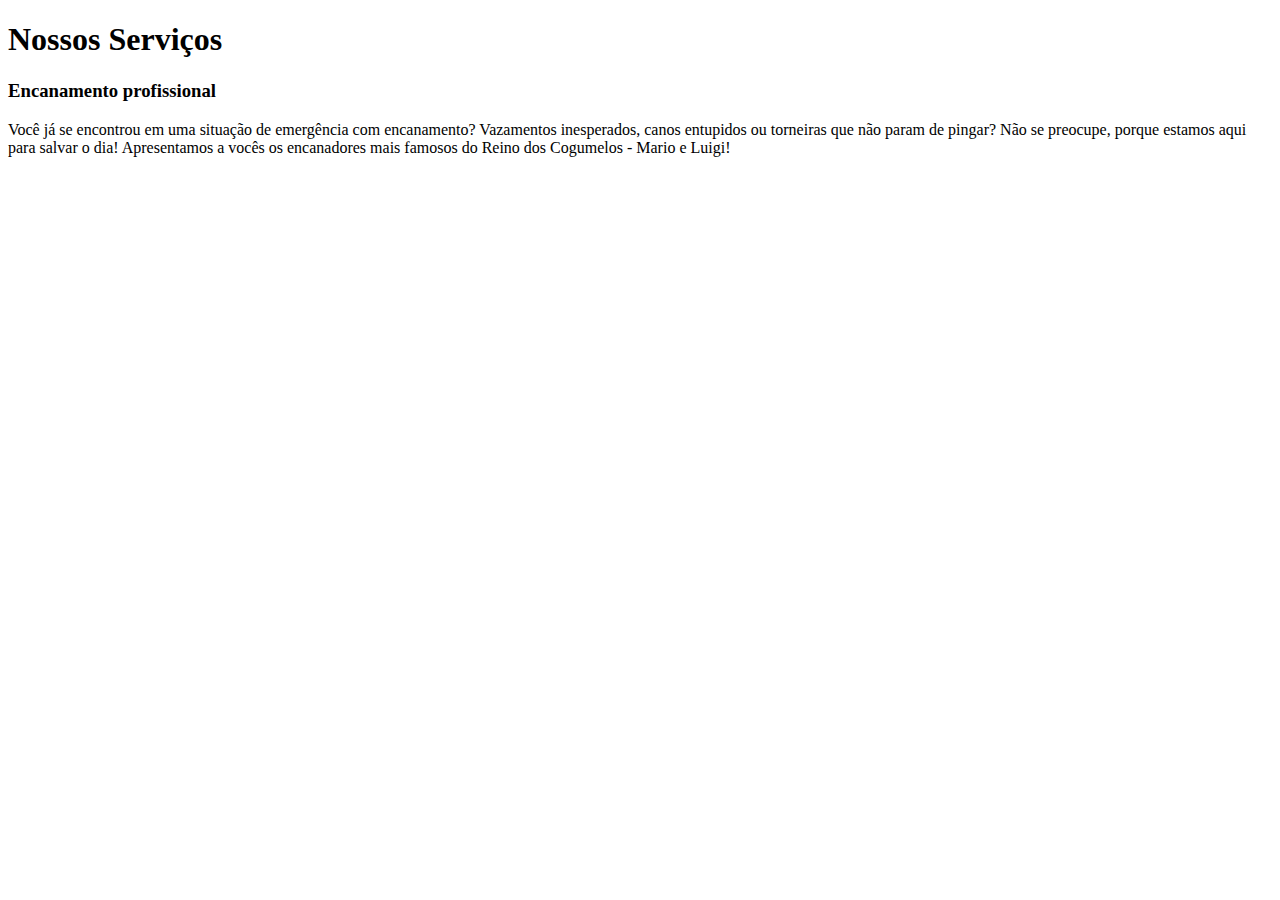
<file: Nossos-servicos.html>
<!DOCTYPE html>
<html lang="en">
  <head>
    <meta charset="UTF-8" />
    <meta name="viewport" content="width=device-width, initial-scale=1.0" />
    <title>Document</title>
  </head>
  <body>
    <h1>Nossos Serviços</h1>
    <h3>Encanamento profissional</h3>
    <p>
      Você já se encontrou em uma situação de emergência com encanamento?
      Vazamentos inesperados, canos entupidos ou torneiras que não param de
      pingar? Não se preocupe, porque estamos aqui para salvar o dia!
      Apresentamos a vocês os encanadores mais famosos do Reino dos Cogumelos -
      Mario e Luigi!
    </p>
  </body>
</html>
</file>
